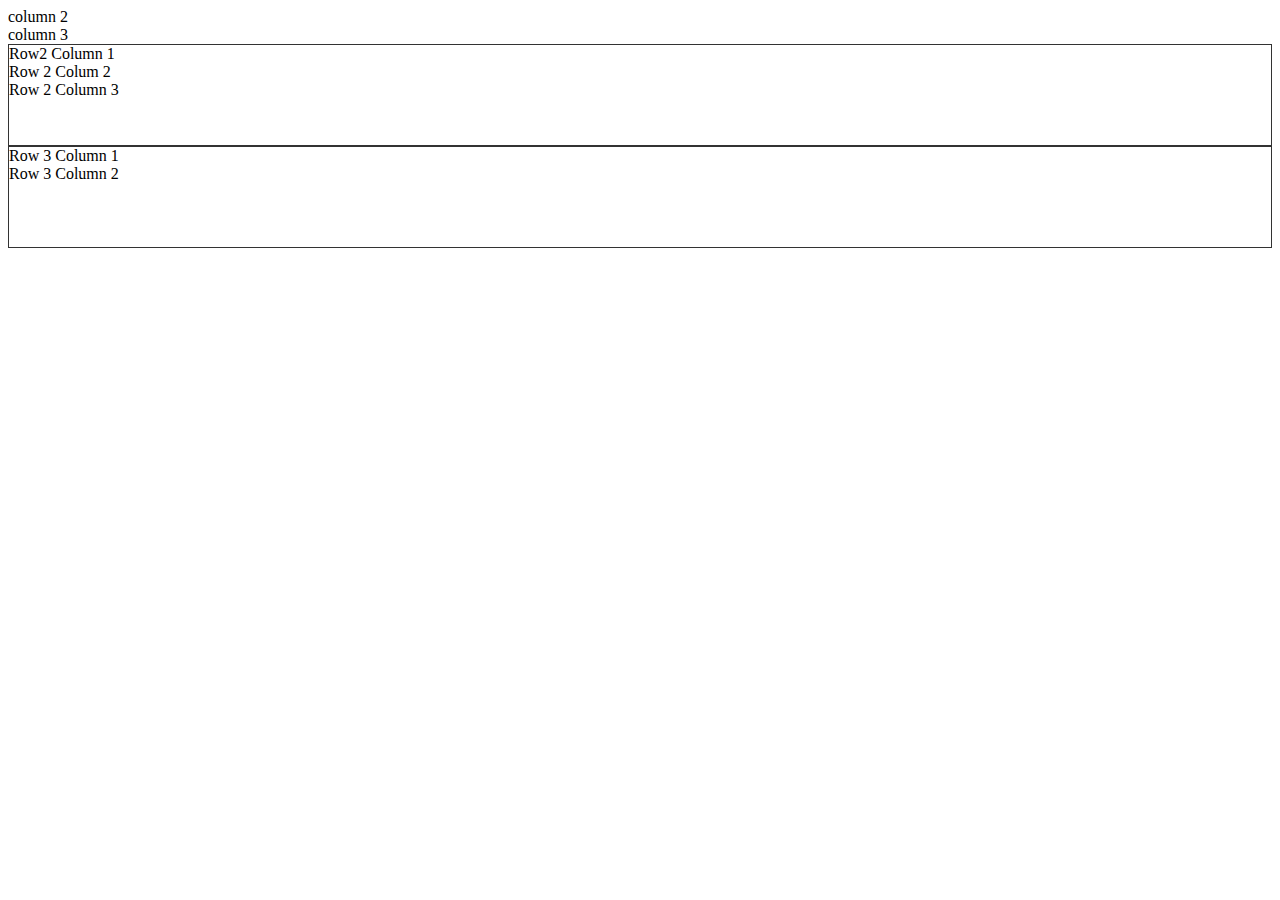
<file: grid.html>
<!doctype html>
<html lang="en">
  <head>
    <!-- Required meta tags -->
    <meta charset="utf-8">
    <meta name="viewport" content="width=device-width, initial-scale=1, shrink-to-fit=no">

    <!-- Bootstrap CSS -->
    <link rel="stylesheet" href="https://cdn.jsdelivr.net/npm/bootstrap@4.6.0/dist/css/bootstrap.min.css" integrity="sha384-B0vP5xmATw1+K9KRQjQERJvTumQW0nPEzvF6L/Z6nronJ3oUOFUFpCjEUQouq2+l" crossorigin="anonymous">
    <link rel="stylesheet" href="css/styles.css">

    <title>Hello, world!</title>
  </head>
  <body>

<!--   <div class="container">
            <div class="row">
              <div class="col bg-dark text-white">column 1</div>
              <div class="col bg-primary">column 2</div>
              <div class="col bg-secondary text-white">column 3</div>
            </div>

            <div class="container-fluid">
              <div class="row justify-content-around row-style align-items-center">
                <div class="col-4 bg-danger">Row2 Column 1</div>
                <div class="col-3 bg-warning">Row 2 Colum 2</div>
                <div class="col-2 bg-primary align-self-end">Row 2 Column 3</div>
              </div>
            </div>


            <div class="container">
              <div class="row row-style">
               <div class="col-sm-12 col-md-4 bg-dark text-white">Row 3 Column 1</div>
               <div class="col-sm-12 col-md-4 offset-md-4 bg-success">Row 3 Column 2</div>
              </div>
            </div> -->







    <div class="container">
        <div class="row">
            <div class="col bg-dark text-white"></div>
            <div class="col bg-primary">column 2</div>
            <div class="col bg-secondary text-white">column 3</div>
        </div>
    </div>

    <div class="container-fluid">
        <div class="row justify-content-around row-style align-items-center">
            <div class="col-4 bg-danger">Row2 Column 1</div>
            <div class="col-3 bg-warning">Row 2 Colum 2</div>
            <div class="col-2 bg-primary align-self-end">Row 2 Column 3</div>
        </div>
    </div>

    <div class="container">
        <div class="row row-style">
            <div class="col-sm-12 col-md-4 col-lg-3 bg-dark text-white">Row 3 Column 1</div>
            <div class="col-sm-12 col-md-4 offset-md-4 col-lg-3 offset-lg-4 bg-success">Row 3 Column 2</div>
        </div>
    </div>

    <!-- Optional JavaScript; choose one of the two! -->

    <!-- Option 1: jQuery and Bootstrap Bundle (includes Popper) -->
    <script src="https://code.jquery.com/jquery-3.5.1.slim.min.js" integrity="sha384-DfXdz2htPH0lsSSs5nCTpuj/zy4C+OGpamoFVy38MVBnE+IbbVYUew+OrCXaRkfj" crossorigin="anonymous"></script>
    <script src="https://cdn.jsdelivr.net/npm/bootstrap@4.6.0/dist/js/bootstrap.bundle.min.js" integrity="sha384-Piv4xVNRyMGpqkS2by6br4gNJ7DXjqk09RmUpJ8jgGtD7zP9yug3goQfGII0yAns" crossorigin="anonymous"></script>

    <!-- Option 2: Separate Popper and Bootstrap JS -->
    <!--
    <script src="https://code.jquery.com/jquery-3.5.1.slim.min.js" integrity="sha384-DfXdz2htPH0lsSSs5nCTpuj/zy4C+OGpamoFVy38MVBnE+IbbVYUew+OrCXaRkfj" crossorigin="anonymous"></script>
    <script src="https://cdn.jsdelivr.net/npm/popper.js@1.16.1/dist/umd/popper.min.js" integrity="sha384-9/reFTGAW83EW2RDu2S0VKaIzap3H66lZH81PoYlFhbGU+6BZp6G7niu735Sk7lN" crossorigin="anonymous"></script>
    <script src="https://cdn.jsdelivr.net/npm/bootstrap@4.6.0/dist/js/bootstrap.min.js" integrity="sha384-+YQ4JLhjyBLPDQt//I+STsc9iw4uQqACwlvpslubQzn4u2UU2UFM80nGisd026JF" crossorigin="anonymous"></script>
    -->
  </body>
</html>
</file>
<file: css/styles.css>
.image-carousel {
    max-height: 600px;
}

.image-carousel-item {
    max-height: 600px;
}

.product-image {
    height: 150px;
    width: 150px;
    background-color: grey;
    border-radius: 50%;
    margin: 0 auto;
    background-size: cover;
    background-repeat: no-repeat;
    background-position: center;
}

.product-img-1 {
    background-image: url("../assets/download-2.jpg");

}
.product-img-2 {
    background-image: url("../assets/download-1.jpg");
}
.product-img-3 {
    background-image: url("../assets/download.jpg");

}

.row-style {
    height: 100px;
    border: 1px solid #333;
}

.my-img-box {
    height: 100px;
    width: 100px;

}

.my-img-box img {
    width: 100%;
    height: 100%;
}

.feature-img-box {
    height: 500px;
    width: 100%;
}

.feature-img-box {
    height: 100%;
    width: 100%;
}

.card-deck .card{
    height: 600px;
    min-width: 220px;
}
</file>
